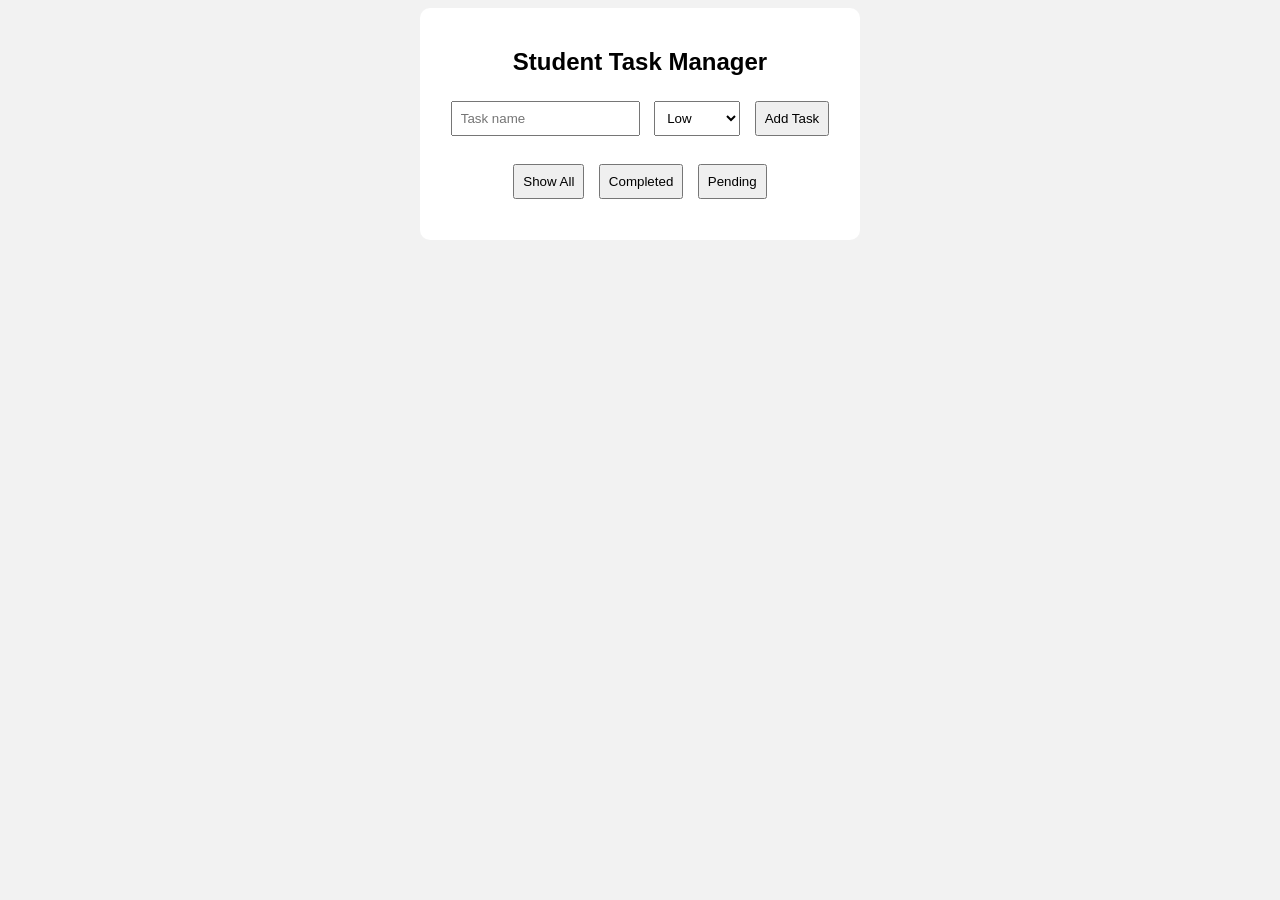
<file: Lab_mst/index.html>
<!DOCTYPE html>
<html>

<head>
    <title>Student Task Manager</title>
    <link rel="stylesheet" href="style.css">
</head>

<body>

<div class="container">

    <h2>Student Task Manager</h2>

    <!-- Task Input Section -->

    <input type="text" id="taskName" placeholder="Task name">

    <select id="priority">
        <option>Low</option>
        <option>Medium</option>
        <option>High</option>
    </select>

    <button id="addBtn">Add Task</button>

    <br><br>

    <!-- Filter Section -->

    <button id="allBtn">Show All</button>
    <button id="completedBtn">Completed</button>
    <button id="pendingBtn">Pending</button>

    <ul id="taskList"></ul>

</div>

<script src="script.js"></script>

</body>

</html>
</file>
<file: Lab_mst/style.css>
body{
    font-family: Arial;
    background:#f2f2f2;
    text-align:center;
}

.container{
    width:400px;
    margin:auto;
    background:white;
    padding:20px;
    border-radius:10px;
}

input,select,button{
    padding:8px;
    margin:5px;
}

li{
    list-style:none;
    padding:10px;
    margin:5px;
    background:#eee;
    display:flex;
    justify-content:space-between;
}

.completed{
    text-decoration:line-through;
    background:#c8f7c5;
}
</file>
